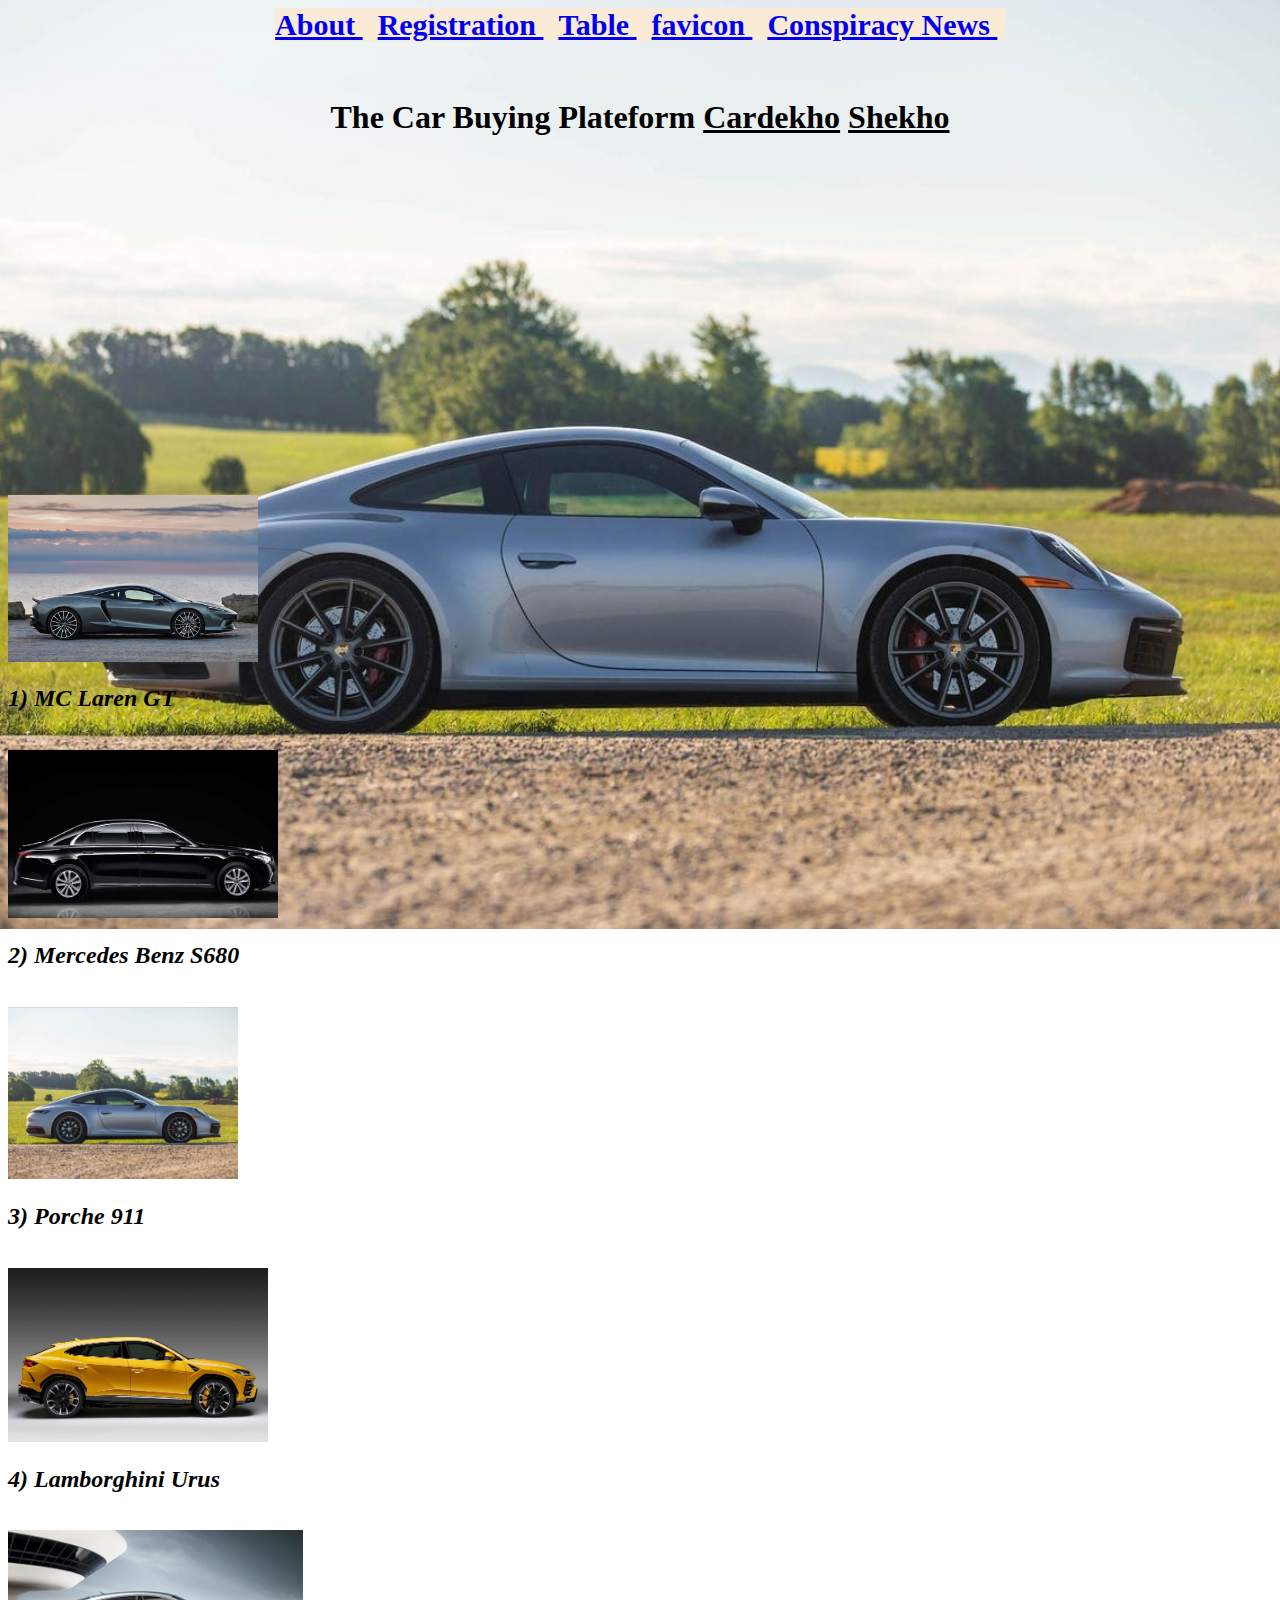
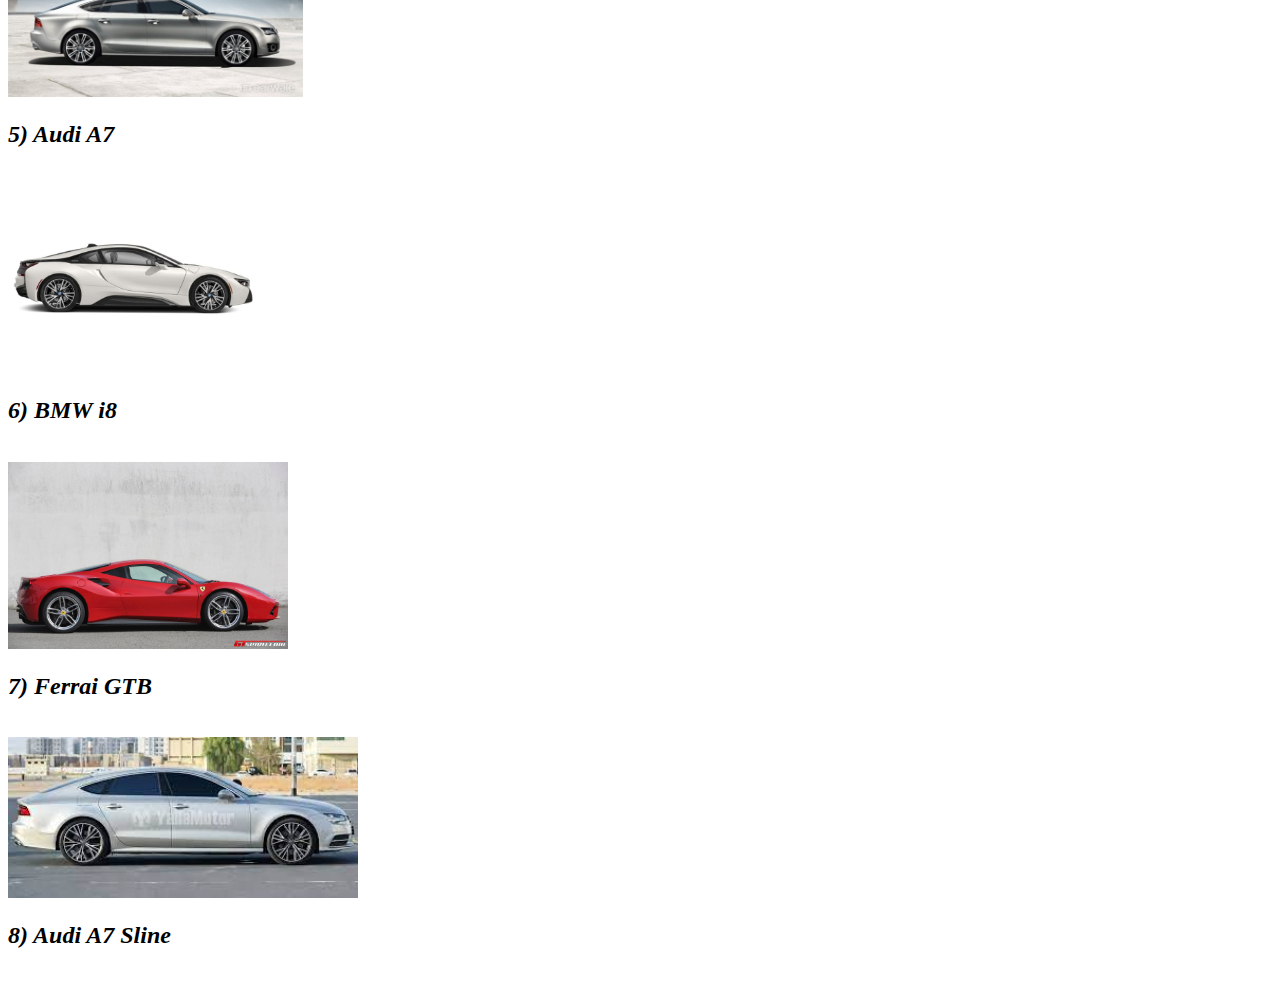
<file: index.html>
<!DOCTYPE html>
<html lang="en">

<head>
    <meta charset="UTF-8">
    <meta http-equiv="X-UA-Compatible" content="IE=edge">
    <meta name="viewport" content="width=device-width, initial-scale=1.0">
    <link rel="shortcut icon" href="/Photos/favicon.ico" type="image/x-icon">
    <link rel="stylesheet" href="/style.css">
    <style>
        body {
            background: fixed url(/Photos/Porche\ 911.jfif) no-repeat center;
            background-size: cover;
        }
    </style>
    <title>Car Buying Plateform Project</title>
</head>

<body>

    <div>
        <header>
            <span class="a">

                <a href="About.html" target="_blank" class="nav"> <b> About </b> </a> &nbsp;
                <a href="Form.html" target="_blank" class="nav"> <b> Registration </b> </a> &nbsp;
                <a href="Table.html" target="_blank" class="nav"> <b> Table </b> </a> &nbsp;
                <a href="https://favicon.io/favicon-generator/" target="_blank" class="nav"> <b> favicon</b> </a> &nbsp;
                <a href="https://www.youtube.com/c/TheBaiganVinesExtras/featured" target="_blank" class="nav"> <b>
                        Conspiracy News </b> </a> &nbsp;
            </span>
        </header>
    </div>
    <br>

    <br>
    <div>
        <main>

            <h1 id="main_heading"> The Car Buying Plateform <u> Cardekho</u> <u>Shekho </u> </h1>

            <div id="video">
                <iframe width="560" height="315" src="https://www.youtube.com/embed/EigaoIHj2fo"
                    title="YouTube video player" frameborder="0"
                    allow="accelerometer; autoplay; clipboard-write; encrypted-media; gyroscope; picture-in-picture"
                    allowfullscreen></iframe>
            </div>
            <br>

            <a href="https://cars.mclaren.com/en/new-mclaren-gt" target="_blank"> <img src="/Photos/MclarenGT.jpg"
                    alt="" width="250"> </a> <i>
                <h2>1) MC Laren GT</h2>
            </i><br>
            <a href="https://www.mercedes-benz.com/en/vehicles/passenger-cars/mercedes-maybach/the-new-mercedes-maybach-s-class/"
                target="_blank"> <img src="/Photos/Mercedes_Benz S680.jpg" alt="" width="270"></a> <i>
                <h2>2) Mercedes Benz S680</h2>
            </i><br>
            <a href="https://www.porsche.com/international/models/911/" target="_blank"> <img
                    src="/Photos/Porche 911.jfif" alt="" width="230"> </a> <i>
                <h2>3) Porche 911</h2>
            </i><br>
            <a href="https://www.lamborghini.com/en-en/models/urus" target="_blank"> <img
                    src="/Photos/2019-Lamborghini-Urus-Side.jpg" alt="" width="260"> </a> <i>
                <h2>4) Lamborghini Urus</h2>
            </i><br>
            <a href="https://www.cardekho.com/carmodels/Audi/Audi_A7" target="_blank"> <img
                    src="/Photos/Audi-A7-Right-Side-18487.jpg" alt="" width="295"> </a> <i>
                <h2>5) Audi A7</h2>
            </i><br>
            <a href="https://www.bmw.in/en/index.html" target="_blank"> <img src="/Photos/bmwi8.jpg.jfif" alt=""
                    width="250"> </a><i>
                <h2>6) BMW i8</h2>
            </i><br>
            <a href="https://www.cardekho.com/carmodels/Ferrari/Ferrari_488_GTB" target="_blank"> <img
                    src="/Photos/Ferrari-488-GTB-22.jpg" alt="" width="280"> </a> <i>
                <h2>7) Ferrai GTB</h2>
            </i><br>
            <a href="https://www.audi.co.uk/uk/web/en/models/a7/a7-sportback.html" target="_blank"> <img
                    src="/Photos/A-7 Sline.jfif" alt="" width="350   "> </a> <i>
                <h2>8) Audi A7 Sline</h2>
            </i><br>

        </main>
    </div>

    <div>
        <footer>

        </footer>
    </div>

</body>

</html>
</file>
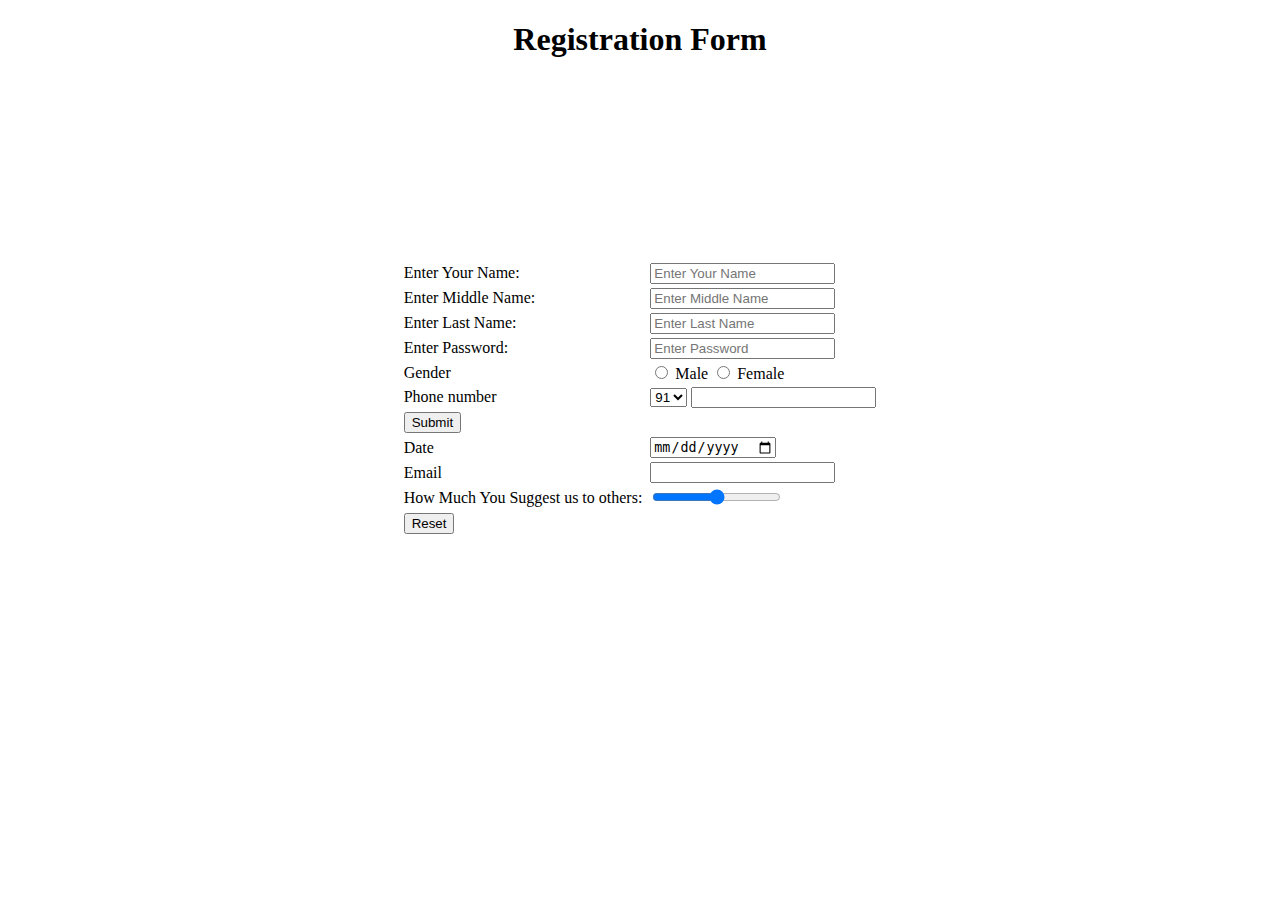
<file: Form.html>
<!DOCTYPE html>
<html lang="en">

<head>
    <meta charset="UTF-8">
    <meta http-equiv="X-UA-Compatible" content="IE=edge">
    <meta name="viewport" content="width=device-width, initial-scale=1.0">
    <title>Form</title>
</head>

<body>
    <header>

    </header>

    <main>
        <div>
            <table align="center">
                <h1 align="center">Registration Form</h1>

                <form action="php.com">

                    <tr>
                        <td>Enter Your Name:</td> &nbsp;
                        <td><input type="text" placeholder="Enter Your Name"></td>
                    </tr> <br>
                    <br>
                    <tr>
                        <td> Enter Middle Name:</td> &nbsp;&nbsp;
                        <td> <input type="text" placeholder="Enter Middle Name"></td>
                    </tr> <br>
                    <br>
                    <tr>
                        <td> Enter Last Name:</td> &nbsp;&nbsp;
                        <td> <input type="text" placeholder="Enter Last Name"></td>
                    </tr><br>
                    <br>
                    <tr>
                        <td> Enter Password:</td> &nbsp;&nbsp;
                        <td> <input type="text" placeholder="Enter Password"></td>
                    </tr><br>
                    <br>
                    <!-- Gender -->
                    <tr>
                        <td>Gender</td>
                        <td> <input type="radio" name="Gender" id="male" value="person is Male">
                            <label for="male">Male</label>
    
                         <input type="radio" name="Gender" id="female" value="person is Female">
                        <label for="female">Female</label></td>
                    </tr>
                    <br><br>
                    <!-- Gender -->

                    <!-- phone number -->
                    <tr>
                        <td> Phone number</td>
                        <td> <select name="" id="">
                                <option value="">91</option>
                                <option value="">90</option>
                                <option value="">97</option>
                                <option value="">92</option>
                                <option value="">95</option>
                            </select>
                            <input type="number">
                        </td>

                    </tr>
                    <!-- phone number -->

                    <tr>
                        <td>
                            <input type="submit" name="" id="">
                        </td>
                    </tr>

                    <tr>
                        <td>Date</td>
                        <td><input type="date" name="" id=""></td>
                    </tr>

                    <tr>
                        <td>Email</td>
                        <td><input type="email" name="" id=""></td>
                    </tr>

                    <tr>
                        <td>How Much You Suggest us to others:&nbsp;</td>
                        <td><input type="range" name="" id=""></td>
                    </tr>

                    <tr>
                        <td><input type="reset" name="" id=""></td>
                    </tr>

                </form>
            </table>
        </div>
    </main>

    <footer>

    </footer>
</body>

</html>
</file>
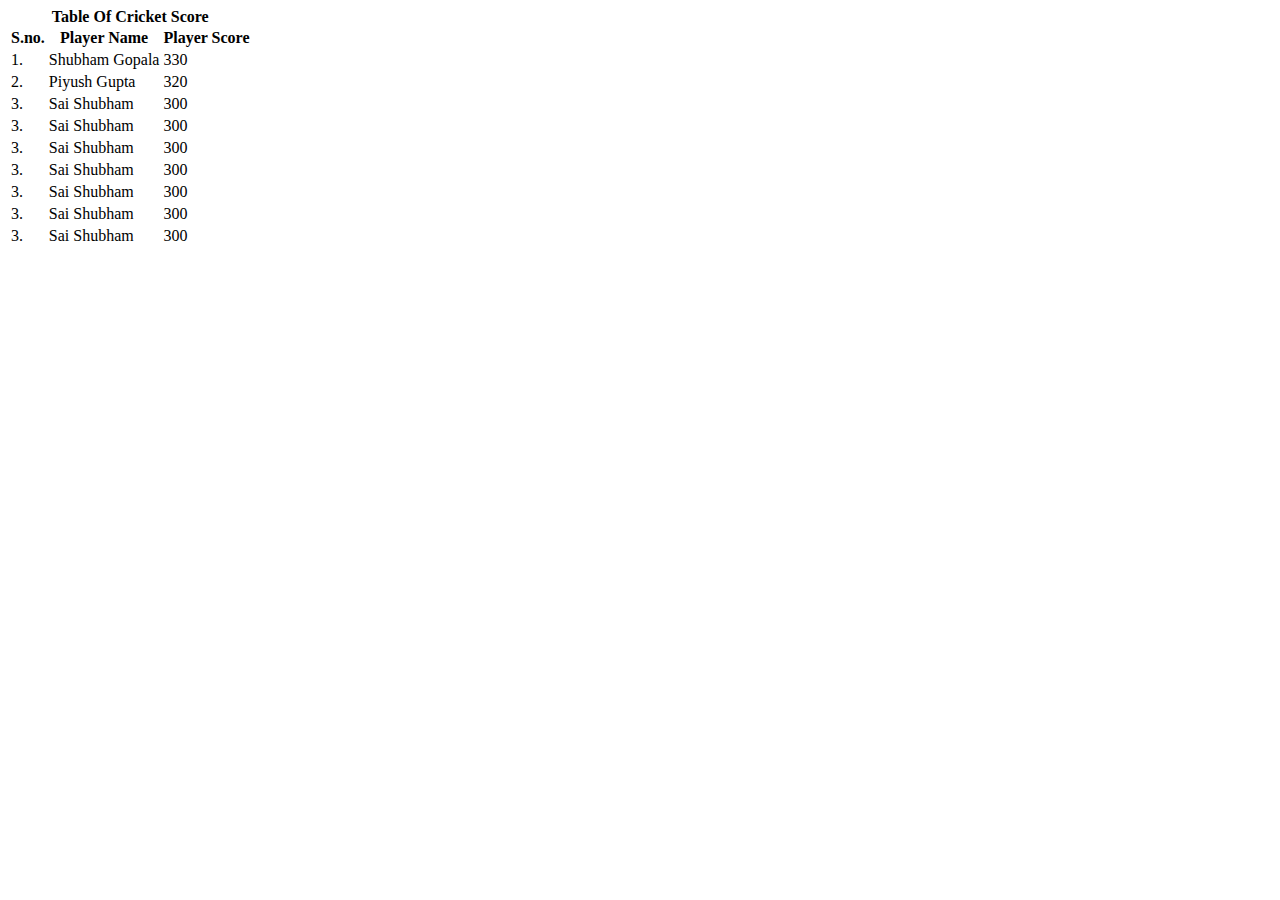
<file: Table.html>
<!DOCTYPE html>
<html lang="en">
<head>
    <meta charset="UTF-8">
    <meta http-equiv="X-UA-Compatible" content="IE=edge">
    <meta name="viewport" content="width=device-width, initial-scale=1.0">
    <title>Table</title>
</head>
<body>
    <div>
        <table>
             <caption><b> Table Of Cricket Score</b></caption>
             <tr>
                  <th>S.no.</th>
                  <th>Player Name</th>
                  <th>Player Score</th>
             </tr>
             <tr>
                 <td>1.</td>
                 <td>Shubham Gopala</td>
                 <td>330</td>
             </tr>
             <tr>
                 <td>2.</td>
                 <td>Piyush Gupta</td>
                 <td>320</td>
             </tr>
             <tr>
                 <td>3.</td>
                 <td>Sai Shubham</td>
                 <td>300</td>
             </tr>
             <tr>
                 <td>3.</td>
                 <td>Sai Shubham</td>
                 <td>300</td>
             </tr>
             <tr>
                 <td>3.</td>
                 <td>Sai Shubham</td>
                 <td>300</td>
             </tr>
             <tr>
                 <td>3.</td>
                 <td>Sai Shubham</td>
                 <td>300</td>
             </tr>
             <tr>
                 <td>3.</td>
                 <td>Sai Shubham</td>
                 <td>300</td>
             </tr>
             <tr>
                 <td>3.</td>
                 <td>Sai Shubham</td>
                 <td>300</td>
             </tr>
             <tr>
                 <td>3.</td>
                 <td>Sai Shubham</td>
                 <td>300</td>
             </tr>
        </table>
    </div>
</body>
</html>
</file>
<file: style.css>
.nav{
    cursor: grab;
    font-size: 30px;
    /* background-color: antiquewhite; */
}

.nav:hover{
    background-color: rgb(235, 218, 195);
    color: rgb(0, 0, 0);
}

#nav{
    text-align: center ;
}

header{
    /* margin-left: auto; */
    /* margin-right: auto; */
    text-align: center;
}

.a {
    background-color: antiquewhite;
    font-size: 30px;
}
#main_heading{
    text-align: center;
}
#video{

    text-align: center;
}
body{
    background-image: "/porsch 911" ;
}
</file>
